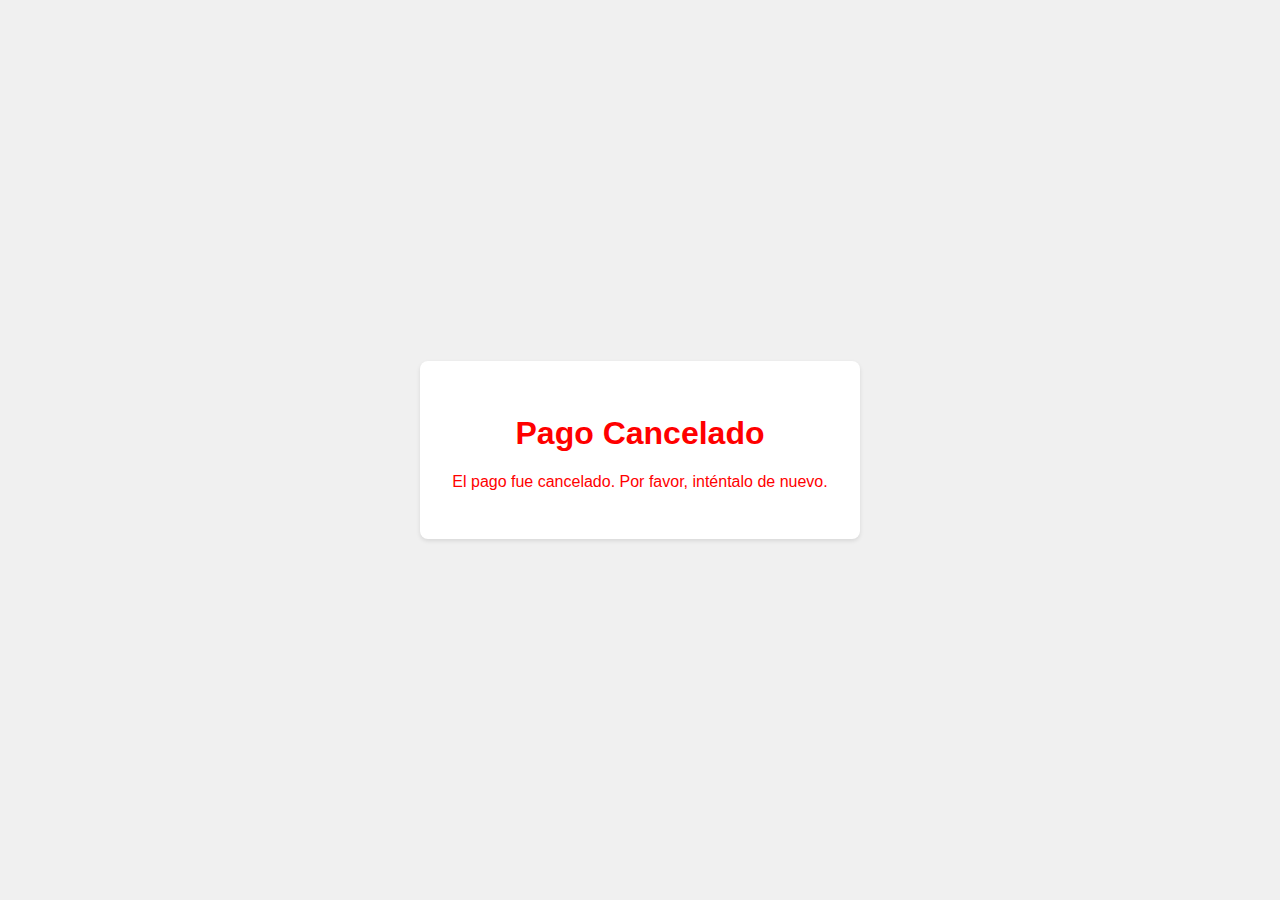
<file: layout/cancel.html>
<!DOCTYPE html>
<html lang="es">
  <head>
    <meta charset="UTF-8" />
    <meta name="viewport" content="width=device-width, initial-scale=1.0" />
    <link rel="stylesheet" href="../css/cancel.css" />
    <title>Pago Cancelado</title>
  </head>
  <body>
    <div class="container">
      <h1>Pago Cancelado</h1>
      <p>El pago fue cancelado. Por favor, inténtalo de nuevo.</p>
    </div>
  </body>
</html>
</file>
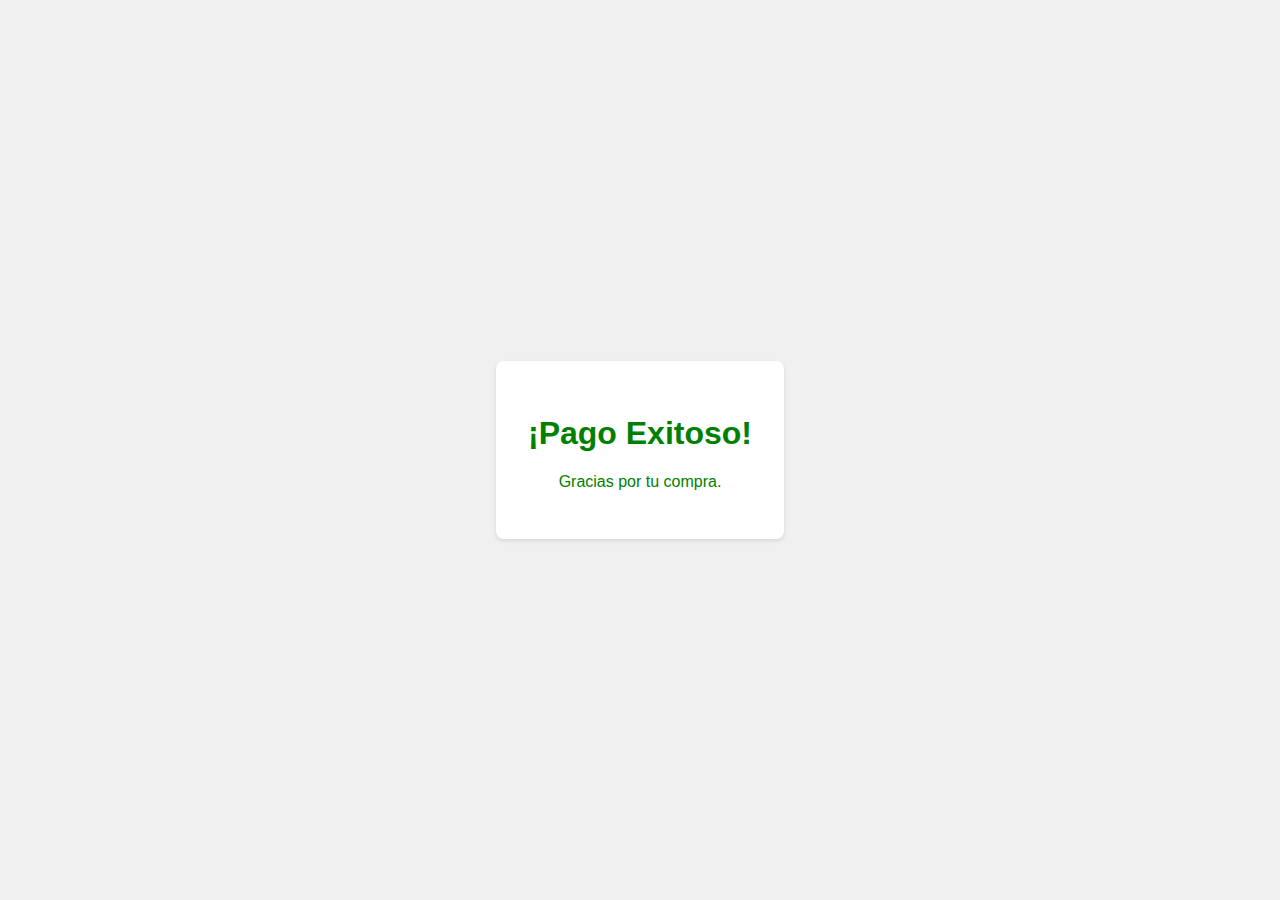
<file: layout/success.html>
<!DOCTYPE html>
<html lang="es">
  <head>
    <meta charset="UTF-8" />
    <meta name="viewport" content="width=device-width, initial-scale=1.0" />
    <link rel="stylesheet" href="../css/success.css" />
    <title>Pago Exitoso</title>
  </head>
  <body>
    <div class="container">
      <h1>¡Pago Exitoso!</h1>
      <p>Gracias por tu compra.</p>
    </div>
  </body>
</html>
</file>
<file: css/cancel.css>
body {
  font-family: sans-serif;
  background-color: #f0f0f0;
  display: flex;
  justify-content: center;
  align-items: center;
  min-height: 100vh;
  margin: 0;
}

.container {
  background-color: #fff;
  padding: 2rem;
  border-radius: 8px;
  box-shadow: 0 2px 4px rgba(0, 0, 0, 0.1);
  text-align: center;
  color: red;
}
</file>
<file: css/success.css>
body {
  font-family: sans-serif;
  background-color: #f0f0f0;
  display: flex;
  justify-content: center;
  align-items: center;
  min-height: 100vh;
  margin: 0;
}

.container {
  background-color: #fff;
  padding: 2rem;
  border-radius: 8px;
  box-shadow: 0 2px 4px rgba(0, 0, 0, 0.1);
  text-align: center;
  color: green;
}
</file>
